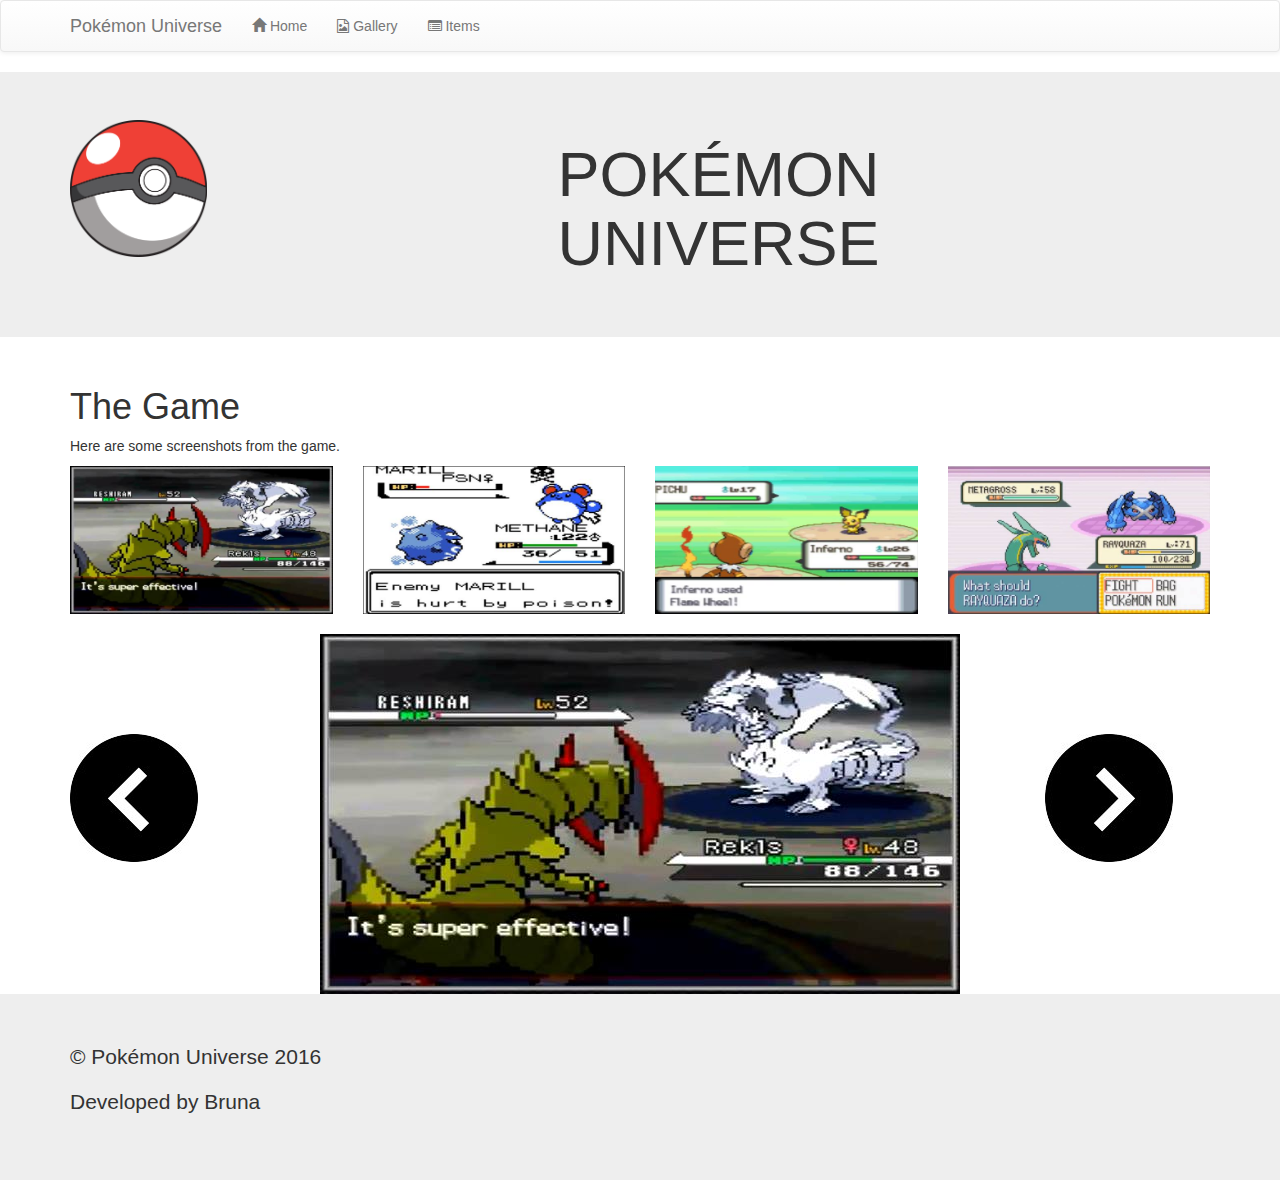
<file: index.html>
<!DOCTYPE>
<html>
    <head>
		<meta charset="utf-8">
        <title>Pokémon Universe - Home</title>
        <link rel = "stylesheet" type = "text/css" href = "css/bootstrap-theme.min.css">
        <link rel = "stylesheet" type = "text/css" href = "css/bootstrap.min.css">
        <link rel = "stylesheet" type = "text/css" href = "css/font-awesome.min.css">
		<link rel = "stylesheet" type = "text/css" href = "css/style.css">
    </head>
    <body>
        <nav class = "navbar navbar-default">
            <div class = "container">
                <div class= "navbar-header">
                    <button
                            type = "button"
                            class = "navbar-toggle collapsed"
                            data-toggle = "collapse"
                            data-target = "#navbar"
                            aria-expanded = "false"
                            aria-controls = "navbar">
                        <span class = "icon-bar"></span>
                        <span class = "icon-bar"></span>
                        <span class = "icon-bar"></span>
                    </button>
                    <a href = "index.html" class = "navbar-brand">Pokémon Universe</a>
                </div>
                <div id = "navbar" class = "navbar-collapse collapse">
                    <ul class = "nav navbar-nav">
                        <li>
                            <a href = "index.html">
                                <span class = "glyphicon glyphicon-home"></span> 
                                Home
                            </a>
                        </li>
                        <li>
                            <a href="gallery.html">
                                <i class = "fa fa-file-photo-o"></i> 
                                Gallery
                            </a>
                        </li>
                        <li>
                            <a href="items.html">
                                <i class = "fa fa-list-alt"></i> 
                                Items
                            </a>
                        </li>
                    </ul>
                </div>
            </div>
        </nav>
        <header class = jumbotron>
            <div class = "container">
                <div class = "row row-header">
                    <div class = "col-xs-12 col-sm-5">
                        <img class="logo" src="img/pokeball.png" alt="Logo do site (pokébola)">
                    </div>
                    <div class = "col-xs-12 col-sm-7">
                        <h1>POKÉMON UNIVERSE</h1>
                    </div>
                </div>
            </div>
        </header>
        <div class="container content">
			<div class="row">
				<div class="col-md-12">
					<h1>The Game</h1>
					<p>Here are some screenshots from the game.</p>
				</div>
			</div>
			<div class="row">
				<div class="col-md-3">
					<img id="img1" class = "crop-img" src="img/BW.jpg"></img>
				</div>
				<div class="col-md-3">
					<img id="img2" class="crop-img" src="img/GSC.jpg"></img>
				</div>
				<div class="col-md-3">
					<img id="img3" class="crop-img" src="img/PDP.jpg"></img>
				</div>
				<div class="col-md-3">
					<img id="img4" class="crop-img" src="img/RSE.jpg"></img>
				</div>
			</div>
			
			<div class="row">
				<div class="col-md-2">
					<img id="backward" src="img/backward.png""></img>
				</div>
				<div class="col-md-8">
					<img id="bigImage" class="large-img" src="img/BW.jpg"/> 
				</div>
				<div class="col-md-2">
					<img id="forward" src="img/forward.jpg"></img>
				</div>
			</div>
		</div>
		<footer class="jumbotron" style="margin-bottom: 0px;">
			<div class="container">
				<div class="row row-header">
					<div class="col-md-12">
						<p>© Pokémon Universe 2016</p>
						<p>Developed by Bruna</p>
					</div>
				</div>
			</div>
		</footer>
        <script src = "js/bootstrap.min.js"></script>
        <!-- jQuery (necessary for Bootstrap's JavaScript plugins) -->
        <script src="js/jquery-1.12.0.js"></script>
        <script src="js/script.js"></script>
    </body>
</html>
</file>
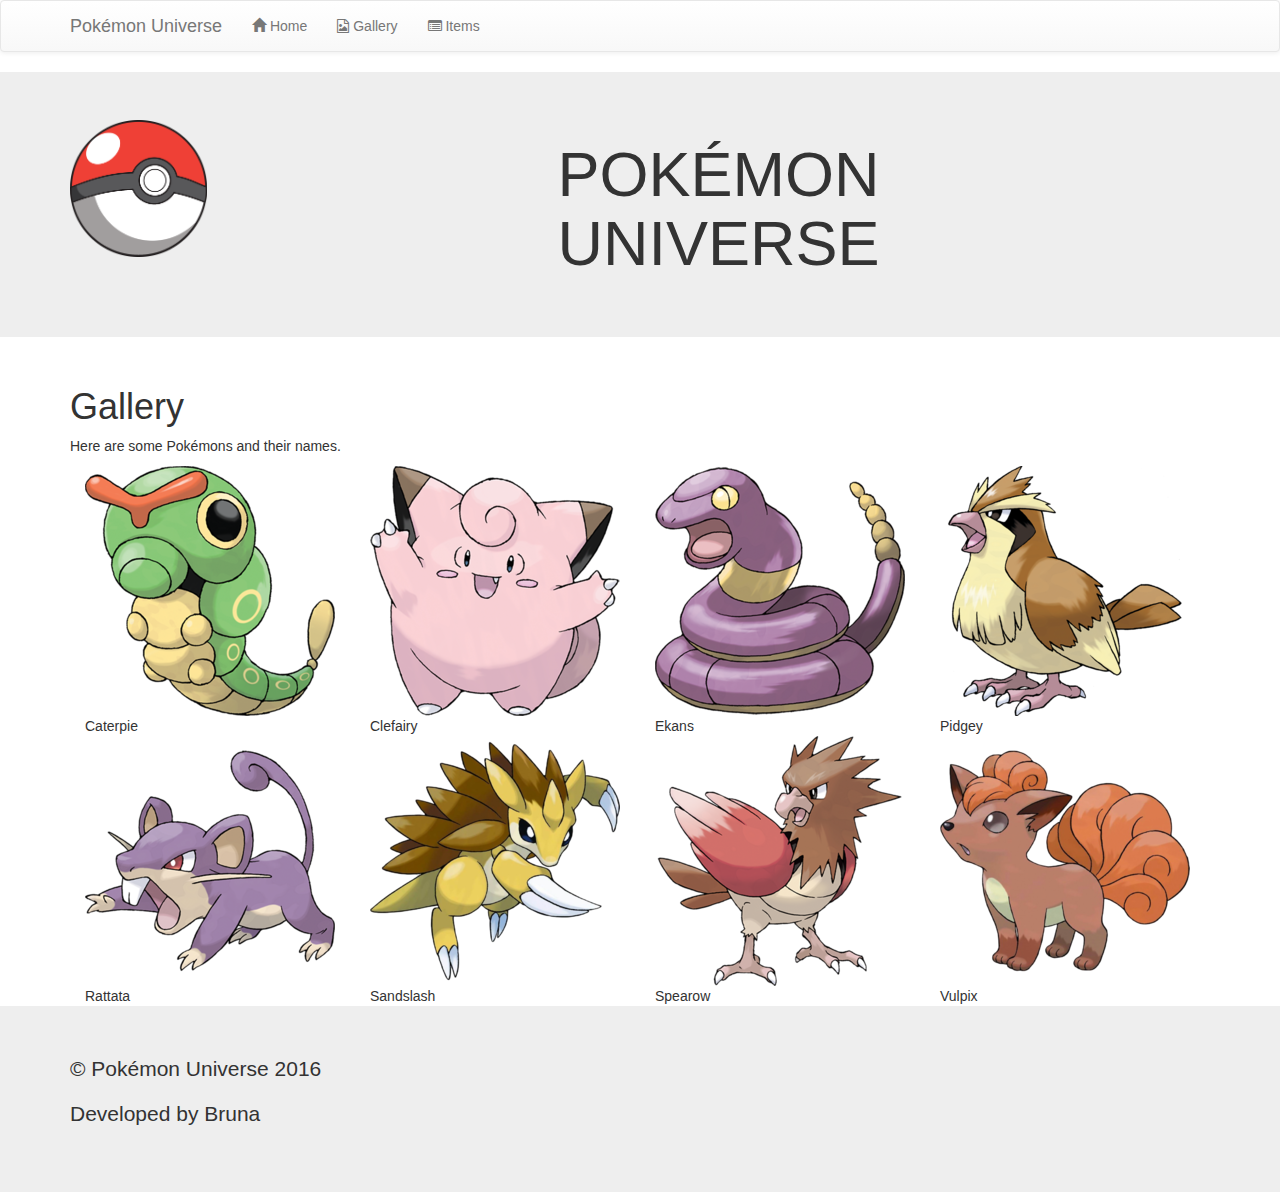
<file: gallery.html>
<!DOCTYPE>
<html>
    <head>
		<meta charset="utf-8">
        <title>Pokémon Universe - Gallery</title>
        <link rel = "stylesheet" type = "text/css" href = "css/bootstrap-theme.min.css">
        <link rel = "stylesheet" type = "text/css" href = "css/bootstrap.min.css">
        <link rel = "stylesheet" type = "text/css" href = "css/font-awesome.min.css">
		<link rel = "stylesheet" type = "text/css" href = "css/style.css">
    </head>
    <body>
        <nav class = "navbar navbar-default">
            <div class = "container">
                <div class= "navbar-header">
                    <button
                            type = "button"
                            class = "navbar-toggle collapsed"
                            data-toggle = "collapse"
                            data-target = "#navbar"
                            aria-expanded = "false"
                            aria-controls = "navbar">
                        <span class = "icon-bar"></span>
                        <span class = "icon-bar"></span>
                        <span class = "icon-bar"></span>
                    </button>
                    <a href = "index.html" class = "navbar-brand">Pokémon Universe</a>
                </div>
                <div id = "navbar" class = "navbar-collapse collapse">
                    <ul class = "nav navbar-nav">
                        <li>
                            <a href = "index.html">
                                <span class = "glyphicon glyphicon-home"></span> 
                                Home
                            </a>
                        </li>
                        <li>
                            <a href="gallery.html">
                                <i class = "fa fa-file-photo-o"></i> 
                                Gallery
                            </a>
                        </li>
                        <li>
                            <a href="items.html">
                                <i class = "fa fa-list-alt"></i> 
                                Items
                            </a>
                        </li>
                    </ul>
                </div>
            </div>
        </nav>
        <header class = jumbotron>
            <div class = "container">
                <div class = "row row-header">
                    <div class = "col-xs-12 col-sm-5">
                        <img class="logo" src="img/pokeball.png" alt="Logo do site (pokébola)">
                    </div>
                    <div class = "col-xs-12 col-sm-7">
                        <h1>POKÉMON UNIVERSE</h1>
                    </div>
                </div>
            </div>
        </header>
        <div class="container content">
			<div class="row">
				<div class="col-md-12">
					<h1>Gallery</h1>
					<p>Here are some Pokémons and their names.</p>
                    <div class="container-fluid">
                        <div class="row">
                            <div class="col-lg-3 col-sm-6 col-xs-12">
                                <img class="gallery" src = "img/caterpie.png" alt = "Imagem de Caterpie">
                                <span class="pokemon-name">Caterpie</span>
                            </div>
                            <div class="col-lg-3 col-sm-6 col-xs-12">
                                <img class="gallery" src = "img/clefairy.png" alt = "Imagem de Clefairy">
                                <span class="pokemon-name">Clefairy</span>
                            </div>
                            <div class="col-lg-3 col-sm-6 col-xs-12">
                                <img class="gallery" src = "img/ekans.png" alt = "Imagem de Ekans">
                                <span class="pokemon-name">Ekans</span>
                            </div>
                            <div class="col-lg-3 col-sm-6 col-xs-12">
                                <img class="gallery" src = "img/pidgey.png" alt = "Imagem de Pidgey">
                                <span class="pokemon-name">Pidgey</span>
                            </div>
                            <div class="col-lg-3 col-sm-6 col-xs-12">
                                <img class="gallery" src = "img/rattata.png" alt = "Imagem de Rattata">
                                <span class="pokemon-name">Rattata</span>
                            </div>
                            <div class="col-lg-3 col-sm-6 col-xs-12">
                                <img class="gallery" src = "img/sandslash.png" alt = "Imagem de Sandslash">
                                <span class="pokemon-name">Sandslash</span>
                            </div>
                            <div class="col-lg-3 col-sm-6 col-xs-12">
                                <img class="gallery" src = "img/spearow.png" alt = "Imagem de Spearow">
                                <span class="pokemon-name">Spearow</span>
                            </div>
                            <div class="col-lg-3 col-sm-6 col-xs-12">
                                <img class="gallery" src = "img/vulpix.png" alt = "Imagem de Vulpix">
                                <span class="pokemon-name">Vulpix</span>
                            </div>
                        </div>
                    </div>
				</div>
			</div>
		</div>
		<footer class="jumbotron" style="margin-bottom: 0px;">
			<div class="container">
				<div class="row row-header">
					<div class="col-md-12">
						<p>© Pokémon Universe 2016</p>
						<p>Developed by Bruna</p>
					</div>
				</div>
			</div>
		</footer>
        <script src = "js/bootstrap.min.js"></script>
        <!-- jQuery (necessary for Bootstrap's JavaScript plugins) -->
        <script src="js/jquery-1.12.0.js"></script>
        <script src="js/script.js"></script>
    </body>
</html>
</file>
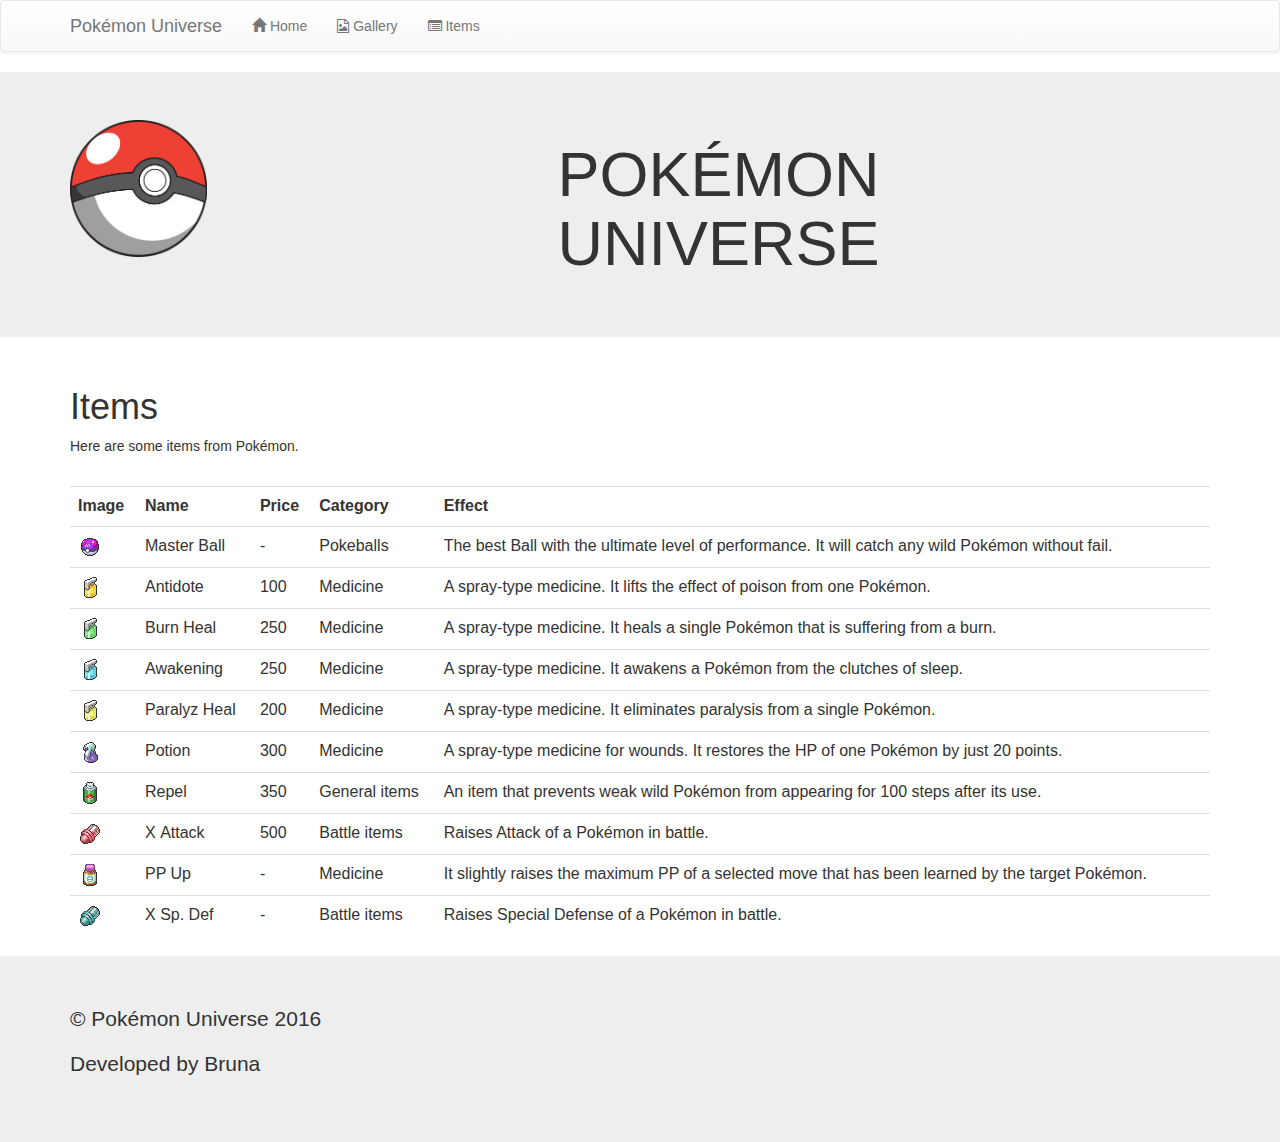
<file: items.html>
<!DOCTYPE>
<html>
    <head>
		<meta charset="utf-8">
        <title>Pokémon Universe - Items</title>
        <link rel = "stylesheet" type = "text/css" href = "css/bootstrap-theme.min.css">
        <link rel = "stylesheet" type = "text/css" href = "css/bootstrap.min.css">
        <link rel = "stylesheet" type = "text/css" href = "css/font-awesome.min.css">
		<link rel = "stylesheet" type = "text/css" href = "css/style.css">
    </head>
    <body>
        <nav class = "navbar navbar-default">
            <div class = "container">
                <div class= "navbar-header">
                    <button
                            type = "button"
                            class = "navbar-toggle collapsed"
                            data-toggle = "collapse"
                            data-target = "#navbar"
                            aria-expanded = "false"
                            aria-controls = "navbar">
                        <span class = "icon-bar"></span>
                        <span class = "icon-bar"></span>
                        <span class = "icon-bar"></span>
                    </button>
                    <a href = "index.html" class = "navbar-brand">Pokémon Universe</a>
                </div>
                <div id = "navbar" class = "navbar-collapse collapse">
                    <ul class = "nav navbar-nav">
                        <li>
                            <a href = "index.html">
                                <span class = "glyphicon glyphicon-home"></span> 
                                Home
                            </a>
                        </li>
                        <li>
                            <a href="gallery.html">
                                <i class = "fa fa-file-photo-o"></i> 
                                Gallery
                            </a>
                        </li>
                        <li>
                            <a href="items.html">
                                <i class = "fa fa-list-alt"></i> 
                                Items
                            </a>
                        </li>
                    </ul>
                </div>
            </div>
        </nav>
        <header class = jumbotron>
            <div class = "container">
                <div class = "row row-header">
                    <div class = "col-xs-12 col-sm-5">
                        <img class="logo" src="img/pokeball.png" alt="Logo do site (pokébola)">
                    </div>
                    <div class = "col-xs-12 col-sm-7">
                        <h1>POKÉMON UNIVERSE</h1>
                    </div>
                </div>
            </div>
        </header>
        <div class="container content">
			<div class="row">
				<div class="col-md-12">
					<h1>Items</h1>
					<p>Here are some items from Pokémon.</p>
					<br>
					<table class="table">
						<tr>
							<th>Image</th>
							<th>Name</th>
							<th>Price</th>
							<th>Category</th>
							<th>Effect</th>
						</tr>
						<tr>
							<td><img src = "img/Master-Ball.png" alt = "Master Ball's sprite"></td>
							<td><span lang = "en">Master Ball</span></td>
							<td>-</td>
							<td>Pokeballs</td>
							<td>The best Ball with the ultimate level of performance. It will catch any wild Pokémon without fail.</td>
						</tr>
						<tr>
							<td><img src = "img/Antidote.png" alt = "Antidote's sprite"></td>
							<td><span lang = "en">Antidote</span></td>
							<td>100</td>
							<td>Medicine</td>
							<td>A spray-type medicine. It lifts the effect of poison from one Pokémon.</td>
						</tr>
						<tr>
							<td><img src = "img/Burn-Heal.png" alt = "Burn Heal's sprite"></td>
							<td><span lang = "en">Burn Heal</span></td>
							<td>250</td>
							<td>Medicine</td>
							<td>A spray-type medicine. It heals a single Pokémon that is suffering from a burn.</td>
						</tr>
						<tr>
							<td><img src = "img/Awakening.png" alt = "Awakening's sprite"></td>
							<td><span lang = "en">Awakening</span></td>
							<td>250</td>
							<td>Medicine</td>
							<td>A spray-type medicine. It awakens a Pokémon from the clutches of sleep.</td>
						</tr>
						<tr>
							<td><img src = "img/Paralyz-Heal.png" alt = "Paralyz Heal's sprite"></td>
							<td><span lang = "en">Paralyz Heal</span></td>
							<td>200</td>
							<td>Medicine</td>
							<td>A spray-type medicine. It eliminates paralysis from a single Pokémon.</td>
						</tr>
						<tr>
							<td><img src = "img/Potion.png" alt = "Potion's sprite"></td>
							<td><span lang = "en">Potion</span></td>
							<td>300</td>
							<td>Medicine</td>
							<td>A spray-type medicine for wounds. It restores the HP of one Pokémon by just 20 points.</td>
						</tr>
						<tr>
							<td><img src = "img/Repel.png" alt = "Repel's sprite"></td>
							<td><span lang = "en">Repel</span></td>
							<td>350</td>
							<td>General items</td>
							<td>An item that prevents weak wild Pokémon from appearing for 100 steps after its use.</td>
						</tr>
						<tr>
							<td><img src = "img/X-Attack.png" alt = "X Attack's sprite"></td>
							<td>X <span lang = "en">Attack</span></td>
							<td>500</td>
							<td>Battle items</td>
							<td><span lang = "en">Raises Attack of a Pokémon in battle.</span></td>
						</tr>
						<tr>
							<td><img src = "img/PP-UP.png" alt = "PP UP's sprite"></td>
							<td>PP <span lang = "en">Up</span></td>
							<td>-</td>
							<td>Medicine</td>
							<td>It slightly raises the maximum PP of a selected move that has been learned by the target Pokémon.</td>
						</tr>
						<tr>
							<td><img src = "img/X-Sp.-Def.png" alt = "Old Rod's sprite"></td>
							<td><span lang = "en">X Sp. Def</span></td>
							<td>-</td>
							<td>Battle items</td>
							<td>Raises Special Defense of a Pokémon in battle.</td>
						</tr>
					</table>
				</div>
			</div>
		</div>
		<footer class="jumbotron" style="margin-bottom: 0px;">
			<div class="container">
				<div class="row row-header">
					<div class="col-md-12">
						<p>© Pokémon Universe 2016</p>
						<p>Developed by Bruna</p>
					</div>
				</div>
			</div>
		</footer>
        <script src = "js/bootstrap.min.js"></script>
        <!-- jQuery (necessary for Bootstrap's JavaScript plugins) -->
        <script src="js/jquery-1.12.0.js"></script>
        <script src="js/script.js"></script>
    </body>
</html>
</file>
<file: css/style.css>
.crop-img{
  max-height:150px;
  max-width:100%;
  margin-bottom: 10px;
}

.large-img{
  max-width:100%;
  margin-top: 10px;
}

#backward, #forward{
	margin-top:110px;
}

#bigImage{
	display: block;
	margin-left: auto;
	margin-right: auto;
}

ul li.gallery{
	display: inline-block;
	list-item: none;
	font-weight: bold;
}

ul.gallery{
	padding: 0;
}

.content{
	
	
}

.logo{
	width: 30%;
}
</file>
